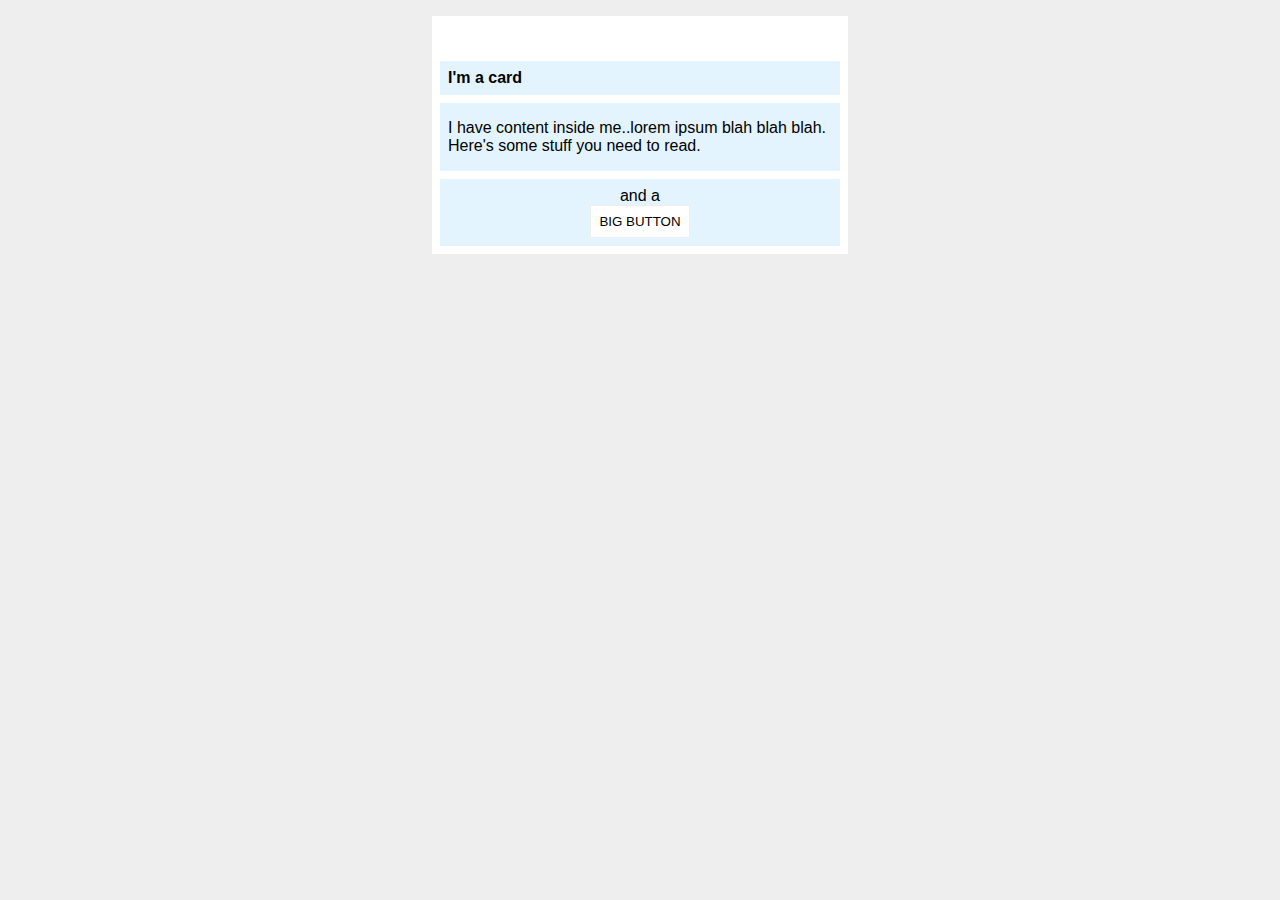
<file: foundations/block-and-inline/02-margin-and-padding-2/index.html>
<!DOCTYPE html>
<html lang="en">
  <head>
    <meta charset="UTF-8">
    <meta http-equiv="X-UA-Compatible" content="IE=edge">
    <meta name="viewport" content="width=device-width, initial-scale=1.0">
    <title>Margin and Padding exercise 2</title>
    <link rel="stylesheet" href="style.css">
  </head>
  <body>
    <div class="card">
      <h6 class="title">I'm a card</h6>
      <div class="content">I have content inside me..lorem ipsum blah blah blah. Here's some stuff you need to read.</div>
      <div class="button-container">and a <button>BIG BUTTON</button></div>
    </div>
  </body>
</html>
</file>
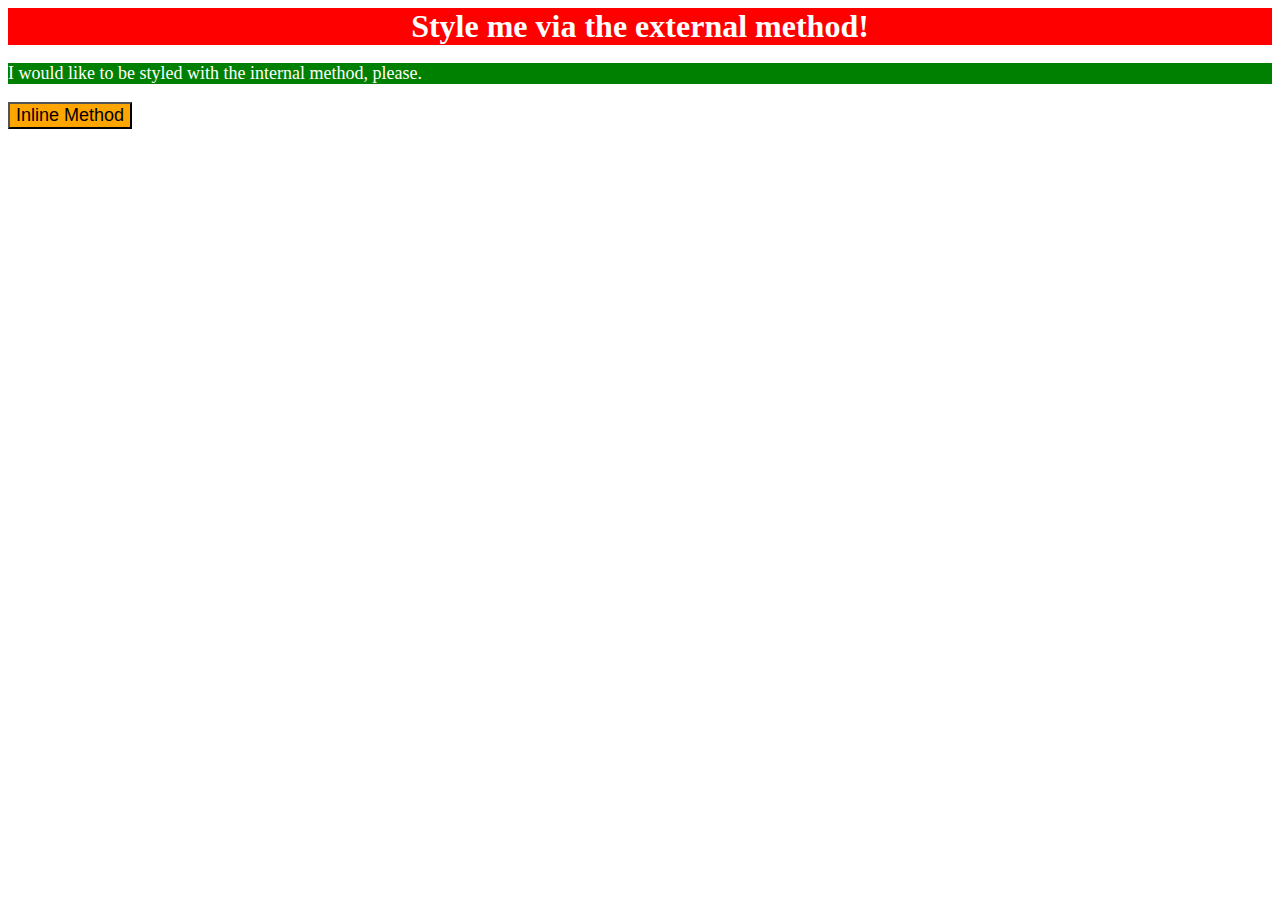
<file: foundations/intro-to-css/01-css-methods/index.html>
<!DOCTYPE html>
<html lang="en">
  <head>
    <link rel="stylesheet" href="./css/styles.css">
    <style>
      p {
        background-color: green;
        color: white;
        font-size: 18px;
      }
    </style>
    <meta charset="UTF-8">
    <meta http-equiv="X-UA-Compatible" content="IE=edge">
    <meta name="viewport" content="width=device-width, initial-scale=1.0">
    <title>Methods for Adding CSS</title>
  </head>
  <body>
    <div>Style me via the external method!</div>
    <p>I would like to be styled with the internal method, please.</p>
    <button style="background-color: orange; font-size: 18px;">Inline Method</button>
  </body>
</html>
</file>
<file: foundations/block-and-inline/02-margin-and-padding-2/style.css>
body {
  background: #eee;
  font-family: sans-serif;
  font-size: 16px;
}

.card {
  width: 400px;
  background: #fff;
  margin: 16px auto;
  padding: 8px;
}

.title {
  background: #e3f4ff;
  font-size: 16px;
  padding: 8px;
  margin-bottom: 8px;
}

.content {
  background: #e3f4ff;
  padding: 16px 8px;
  margin-bottom: 8px;
}

.button-container {
  background: #e3f4ff;
  padding: 8px;
  text-align: center;
}

button {
  background: white;
  border: 1px solid #eee;
  display: block;
  margin: 0px auto;
  padding: 8px
}
</file>
<file: foundations/intro-to-css/01-css-methods/css/styles.css>
div {
    background-color: red;
    color: white;
    font-size: 32px;
    text-align: center;
    font-weight: bold;
}
</file>
